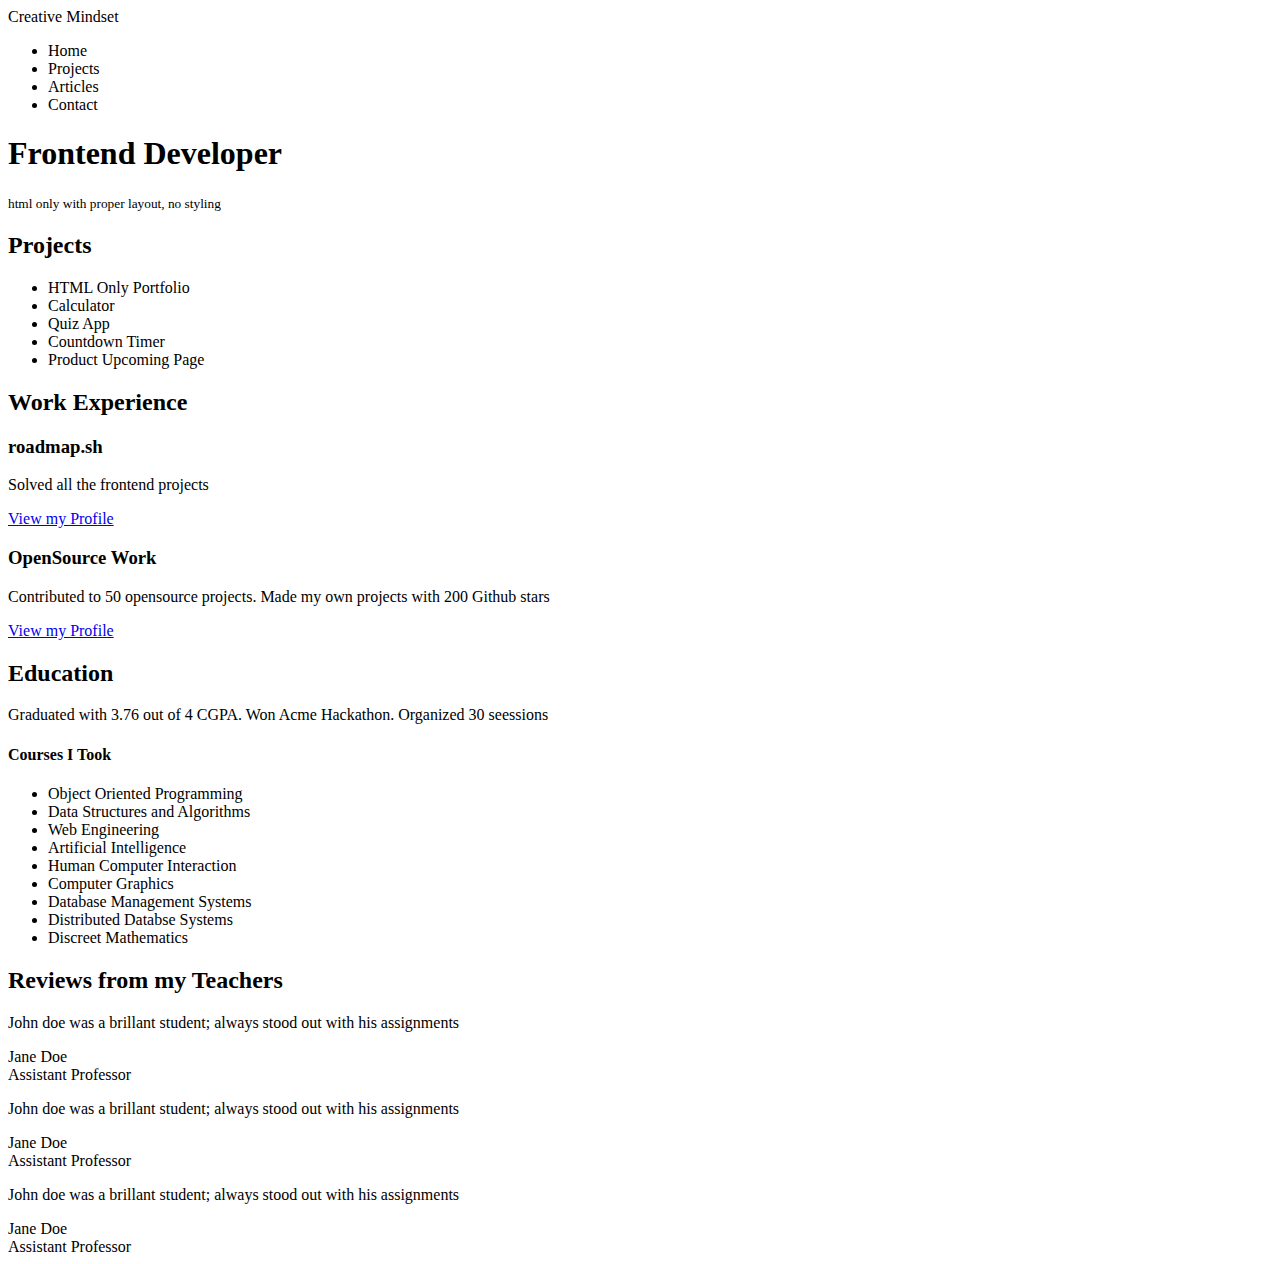
<file: Basic HTML Website Project/index.html>
<!DOCTYPE html>
<html lang="en">
<head>
    <meta charset="UTF-8">
    <meta name="viewport" content="width=device-width, initial-scale=1.0">
    <title>Basic HTML Website Project</title>
</head>
<body>
    <header>
        <section class="logo">
            <div></div>
            Creative Mindset

            <nav>
                <ul>
                    <li>Home</li>
                    <li>Projects</li>
                    <li>Articles</li>
                    <li>Contact</li>
                </ul>
            </nav>
        </section>
    </header>

    <main>
        <section class="my-work">
            <h1>Frontend Developer</h1>
            <small>html only with proper layout, no styling</small>
        </section>

        <section class="details">
            <article class="projects">
                <h2>Projects</h2>

                <ul>
                    <li>HTML Only Portfolio</li>
                    <li>Calculator</li>
                    <li>Quiz App</li>
                    <li>Countdown Timer</li>
                    <li>Product Upcoming Page</li>
                </ul>
            </article>

            <article class="work-experience">
                <h2>Work Experience</h2>

                <div class="work">
                    <h3>roadmap.sh</h3>
                    <p>Solved all the frontend projects</p>

                    <a href="https://github.com/Creative-mindset21/roadmap.sh-projects/tree/main">View my Profile</a>
                </div>

                <div class="work">
                    <h3>OpenSource Work</h3>
                    <p>Contributed to 50 opensource projects. Made my own projects with 200 Github stars</p>

                    <a href="https://github.com/Creative-mindset21">View my Profile</a>
                </div>
            </article>

            <article class="education">
                <h2>Education</h2>
                <p>Graduated with 3.76 out of 4 CGPA. Won Acme Hackathon. Organized 30 seessions</p>

                <h4>Courses I Took</h4>

                <ul>
                    <li>Object Oriented Programming</li>
                    <li>Data Structures and Algorithms</li>
                    <li>Web Engineering</li>
                    <li>Artificial Intelligence</li>
                    <li>Human Computer Interaction</li>
                    <li>Computer Graphics</li>
                    <li>Database Management Systems</li>
                    <li>Distributed Databse Systems</li>
                    <li>Discreet Mathematics</li>
                </ul>
            </article>
        </section>

        <section class="reviews">
            <h2>Reviews from my Teachers</h2>

            <article class="box">
                <p>John doe was a brillant student; always stood out with his assignments</p>

                <span>
                    Jane Doe <br>
                    Assistant Professor
                </span>
            </article>

            <article class="box">
                <p>John doe was a brillant student; always stood out with his assignments</p>

                <span>
                    Jane Doe <br>
                    Assistant Professor
                </span>
            </article>

            <article class="box">
                <p>John doe was a brillant student; always stood out with his assignments</p>

                <span>
                    Jane Doe <br>
                    Assistant Professor
                </span>
            </article>
        </section>
    </main>
</body>
</html>
</file>
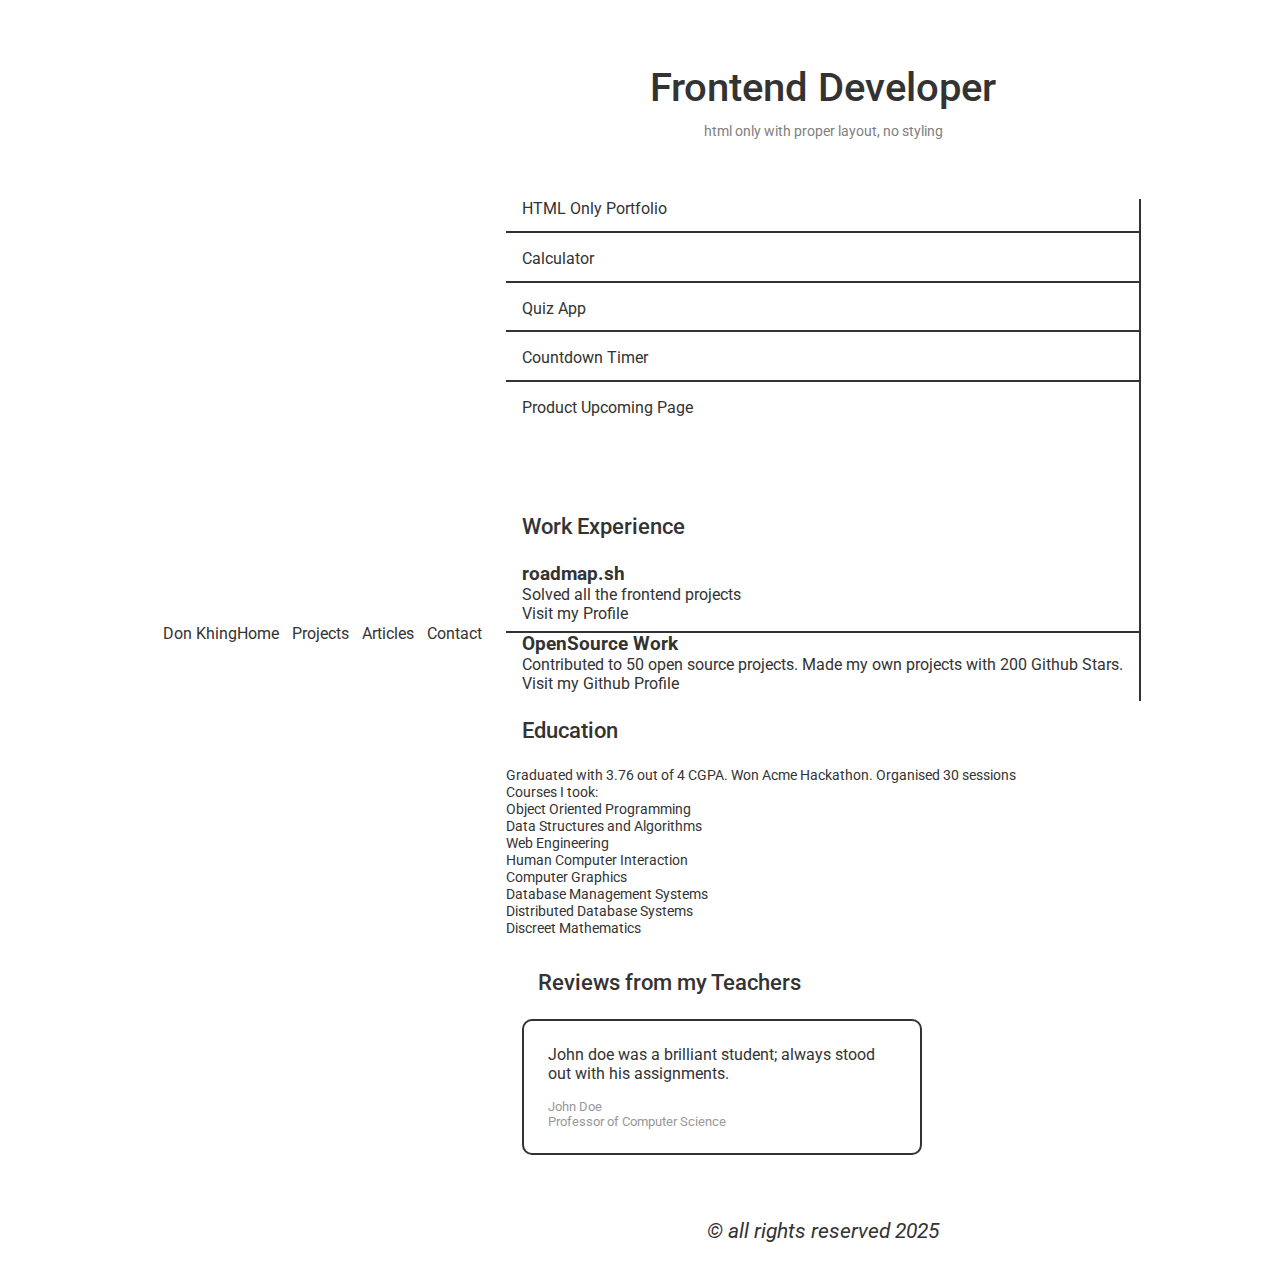
<file: Basic HTML Website/index.html>
<!DOCTYPE html>
<html lang="en">
  <head>
    <meta charset="UTF-8" />
    <meta name="viewport" content="width=device-width, initial-scale=1.0" />

    <!-- CSS LINKING -->
    <link rel="stylesheet" href="style.css" />
    <title>Basic HTML Website</title>
  </head>
  <body>
    <header>
      <a href="#">Don Khing</a>

      <nav>
        <ul>
          <li>Home</li>
          <li>Projects</li>
          <li>Articles</li>
          <li>Contact</li>
        </ul>
      </nav>
    </header>

    <main>
      <section class="hero">
        <h1>Frontend Developer</h1>
        <p>html only with proper layout, no styling</p>
      </section>

      <section class="section">
        <div class="projects">
          <ul>
            <li>HTML Only Portfolio</li>
            <li>Calculator</li>
            <li>Quiz App</li>
            <li>Countdown Timer</li>
            <li>Product Upcoming Page</li>
          </ul>
        </div>

        <div class="experiences">
          <h2>Work Experience</h2>

          <div class="experience-top">
            <h3>roadmap.sh</h3>
            <p>Solved all the frontend projects</p>
            <a href="#">Visit my Profile</a>
          </div>

          <div class="experience-bottom">
            <h3>OpenSource Work</h3>
            <p>
              Contributed to 50 open source projects. Made my own projects with
              200 Github Stars.
            </p>
            <a href="#">Visit my Github Profile</a>
          </div>
        </div>

        <div class="education">
          <h2>Education</h2>

          <p>
            Graduated with 3.76 out of 4 CGPA. Won Acme Hackathon. Organised 30
            sessions
          </p>
          <p>Courses I took:</p>

          <ul>
            <li>Object Oriented Programming</li>
            <li>Data Structures and Algorithms</li>
            <li>Web Engineering</li>
            <li>Human Computer Interaction</li>
            <li>Computer Graphics</li>
            <li>Database Management Systems</li>
            <li>Distributed Database Systems</li>
            <li>Discreet Mathematics</li>
          </ul>
        </div>
      </section>

      <section class="reviews">
        <h2>Reviews from my Teachers</h2>

        <div class="review-cards">
          <div class="card">
            <p>
              John doe was a brilliant student; always stood out with his
              assignments.
            </p>

            <div class="name-details">
              <p class="name">John Doe</p>
              <p class="details">Professor of Computer Science</p>
            </div>
          </div>
        </div>
      </section>

      <footer>
        <p>&copy; all rights reserved 2025</p>
      </footer>
    </main>
  </body>
</html>
</file>
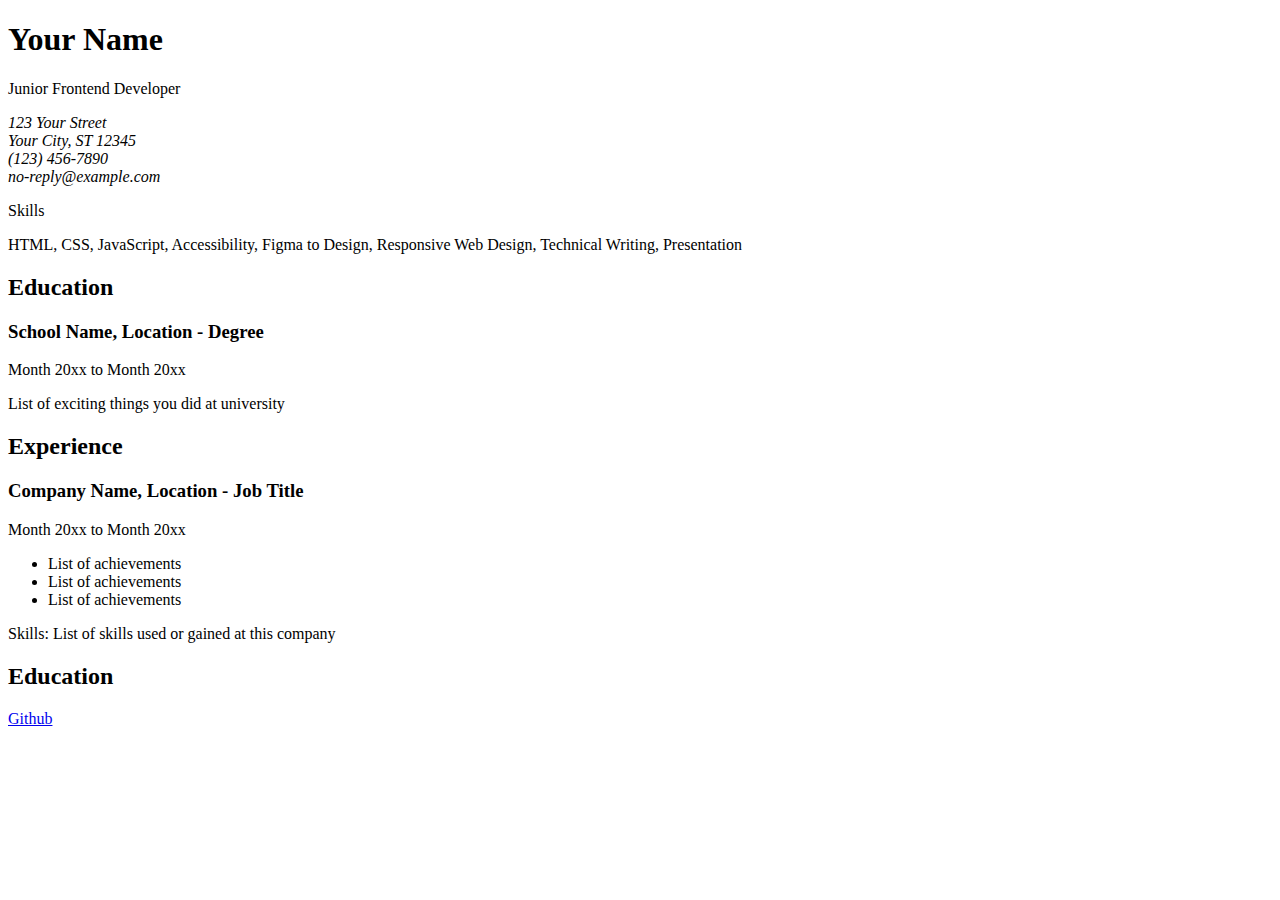
<file: project1/index.html>
<!DOCTYPE html>
<html lang="en">
<head>
    <meta charset="UTF-8">
    <meta name="viewport" content="width=device-width, initial-scale=1.0">
    <title>Roadmap.sh Project 1</title>
</head>
<body>
    <main>
        <h1>Your Name</h1>
        <p>Junior Frontend Developer</p>

        <section class="address">
            <address>
                123 Your Street <br>
                Your City, ST 12345 <br>
                (123) 456-7890 <br>
                no-reply@example.com
            </address>
        </section>

        <section class="skills">
            <p>Skills</p>
            <p>HTML, CSS, JavaScript, Accessibility, Figma to Design, Responsive Web Design, Technical Writing, Presentation</p>
        </section>

        <section class="education">
            <h2>Education</h2>
            <h3>School Name, Location - Degree</h3>
            <p> Month 20xx to Month 20xx</p>
            <p>List of exciting things you did at university</p>
        </section>

        <section class="experience">
            <article class="experience-container">
                <h2>Experience</h2>
                <h3>Company Name, Location - Job Title</h3>
                <p> Month 20xx to Month 20xx</p>

                <ul>
                    <li>List of achievements</li>
                    <li>List of achievements</li>
                    <li>List of achievements</li>
                </ul>

                <p>Skills: List of skills used or gained at this company</p>
            </article>
        </section>

        <section class="links">
            <h2>Education</h2>
            <a href="https://github.com/Creative-mindset21">Github</a>
        </section>
    </main>
</body>
</html>
</file>
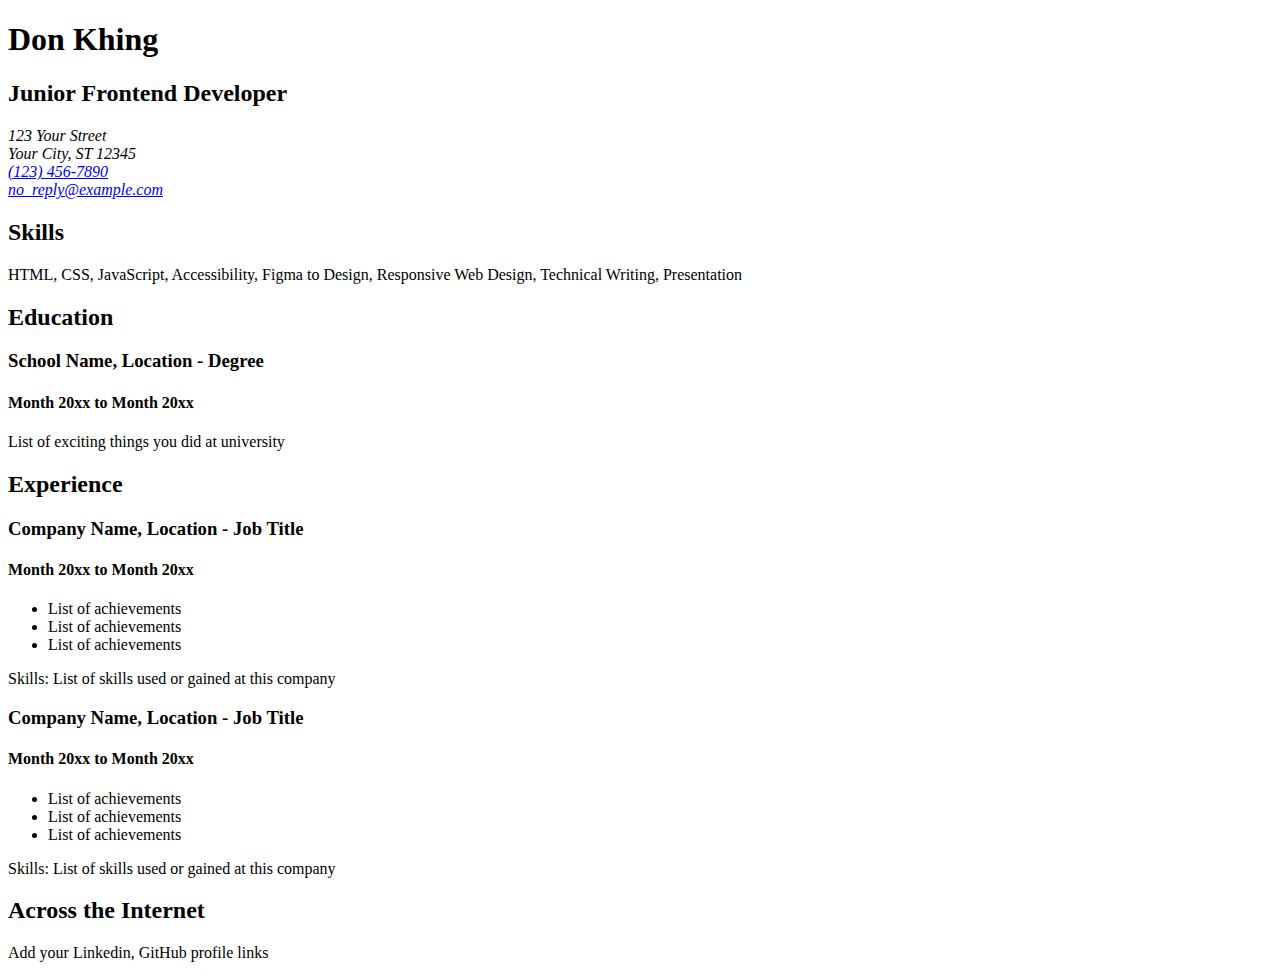
<file: Single-Page CV/index.html>
<!DOCTYPE html>
<html lang="en">
  <head>
    <meta charset="UTF-8" />
    <meta name="viewport" content="width=device-width, initial-scale=1.0" />

    <!-- CSS LINKING -->
    <link rel="stylesheet" href="style.css" />
    <title>Single-Page CV Projects</title>
  </head>
  <body>
    <div class="container">
      <header>
        <h1>Don Khing</h1>
        <h2>Junior Frontend Developer</h2>

        <address>
          123 Your Street <br />
          Your City, ST 12345 <br />
          <a href="tel:+1234567890">(123) 456-7890</a><br />
          <a href="mailto:no_reply@example.com">no_reply@example.com</a>
        </address>
      </header>

      <main>
        <section>
          <h2>Skills</h2>
          <p>
            HTML, CSS, JavaScript, Accessibility, Figma to Design, Responsive
            Web Design, Technical Writing, Presentation
          </p>
        </section>

        <section>
          <h2>Education</h2>
          <h3>School Name, Location - Degree</h3>
          <h4>Month 20xx to Month 20xx</h4>
          <p>List of exciting things you did at university</p>
        </section>

        <section>
          <h2>Experience</h2>
          <div class="experiences">
            <div>
              <h3>Company Name, Location - Job Title</h3>
              <h4>Month 20xx to Month 20xx</h4>
              <ul>
                <li>List of achievements</li>
                <li>List of achievements</li>
                <li>List of achievements</li>
              </ul>
              <p>Skills: List of skills used or gained at this company</p>
            </div>

            <div>
              <h3>Company Name, Location - Job Title</h3>
              <h4>Month 20xx to Month 20xx</h4>
              <ul>
                <li>List of achievements</li>
                <li>List of achievements</li>
                <li>List of achievements</li>
              </ul>
              <p>Skills: List of skills used or gained at this company</p>
            </div>
          </div>
        </section>

        <section>
          <h2>Across the Internet</h2>
          <p>Add your Linkedin, GitHub profile links</p>
        </section>
      </main>
    </div>
  </body>
</html>
</file>
<file: Single-Page CV/style.css>
@import url("https://fonts.googleapis.com/css2?family=Roboto:ital,wght@0,100..900;1,100..900&display=swap");
</file>
<file: Basic HTML Website/style.css>
/* GOOGLE FONT LINKING */
@import url("https://fonts.googleapis.com/css2?family=Roboto:ital,wght@0,100..900;1,100..900&display=swap");

/* RESET TO DEFAULTS */
*,
*::after,
*::before {
  margin: 0;
  padding: 0;
  box-sizing: border-box;
  text-decoration: none;
  list-style: none;
}

/* GLOBAL STYLES */
body {
  font-family: "Roboto", sans-serif;
  display: flex;
  align-items: center;
  justify-content: center;
  min-block-size: 100vh;
  background: #fff;
  color: #333;
}

a {
  color: inherit;
}

h1,
h2 {
  font-weight: 500;
}

h1 {
  font-size: 1.5rem;
}

h2 {
  margin-bottom: 1rem;
  font-size: 1.4rem;
  padding: 1rem;
  padding-bottom: 0.5rem;
}

.wrapper {
  border: 2px solid #333;
  width: 95%;
  margin: 1rem 0;
  margin-inline: auto;
}

/* HEADER SECTION */
header {
  display: flex;
  align-items: center;
  justify-content: space-between;
  padding: 1.5rem;
}

.logo {
  font-size: 1.2rem;
}

nav {
  display: none;
  align-items: center;
}

nav ul {
  display: flex;
  gap: 0.8rem;
}

/* HERO SECTION */
.hero {
  margin: 2rem 0;
  text-align: center;
  line-height: 1.6;
}

.hero p {
  font-size: 0.8rem;
  color: hsl(0, 0%, 50%);
}

/* ABOUT SECTION */
.about {
  border-top: 4px double #000;
  border-bottom: 4px double #000;
  display: grid;
  grid-template-columns: 1fr;
}

.projects,
.experiences {
  border-bottom: 4px double #333;
}

.projects ul {
  display: flex;
  flex-direction: column;
  gap: 1rem;
}

.projects ul li {
  border-bottom: 2px solid #333;
  padding: 0 0 0.8rem 1rem;
}

.projects ul li:last-child {
  border: none;
  padding-bottom: 5rem;
}

.experience {
  display: flex;
  flex-direction: column;
  gap: 1rem;
  line-height: 1.5;
}

.experience p {
  font-size: 0.9rem;
}

.experience a {
  color: hsl(240, 100%, 60%);
  font-size: 0.9rem;
}

.experience-top,
.experience-bottom,
.education div {
  padding: 0 1rem 0.5rem 1rem;
}

.experience-top {
  border-bottom: 2px solid #333;
}

.education div,
.courses {
  display: flex;
  flex-direction: column;
  gap: 1rem;
}

.education {
  font-size: 0.9rem;
}

.courses {
  gap: 0.5rem;
}

.courses li {
  font-size: 0.9rem;
}

.courses li::marker {
  content: "- ";
}

/* REVIEWS */
.reviews {
  padding: 1rem 1rem 4rem;
}

.review-cards {
  display: flex;
  align-items: center;
  justify-content: space-between;
  flex-wrap: wrap;
  gap: 2rem;
}

.card {
  border: 2px solid #333;
  padding: 1.5rem;
  border-radius: 10px;
  display: flex;
  flex-direction: column;
  gap: 1rem;
  max-inline-size: 400px;
}

.name-details {
  color: hsl(0, 0%, 60%);
  font-size: 0.8rem;
}

/* FOOTER */

footer {
  text-align: center;
  padding-bottom: 1.5rem;
  font-size: 1.3rem;
  font-style: italic;
}

@media screen and (min-width: 1024px) {
  h1 {
    font-size: 2.5rem;
  }
  nav {
    display: flex;
  }

  .hero {
    margin: 3.5rem 0;
  }

  .wrapper {
    width: 50%;
  }

  .about {
    grid-template-columns: repeat(3, 1fr);
  }

  .hero p {
    font-size: 0.9rem;
    color: hsl(0, 0%, 50%);
  }

  .projects,
  .experiences {
    border-right: 2px solid #333;
    border-bottom: none;
  }
}
</file>
